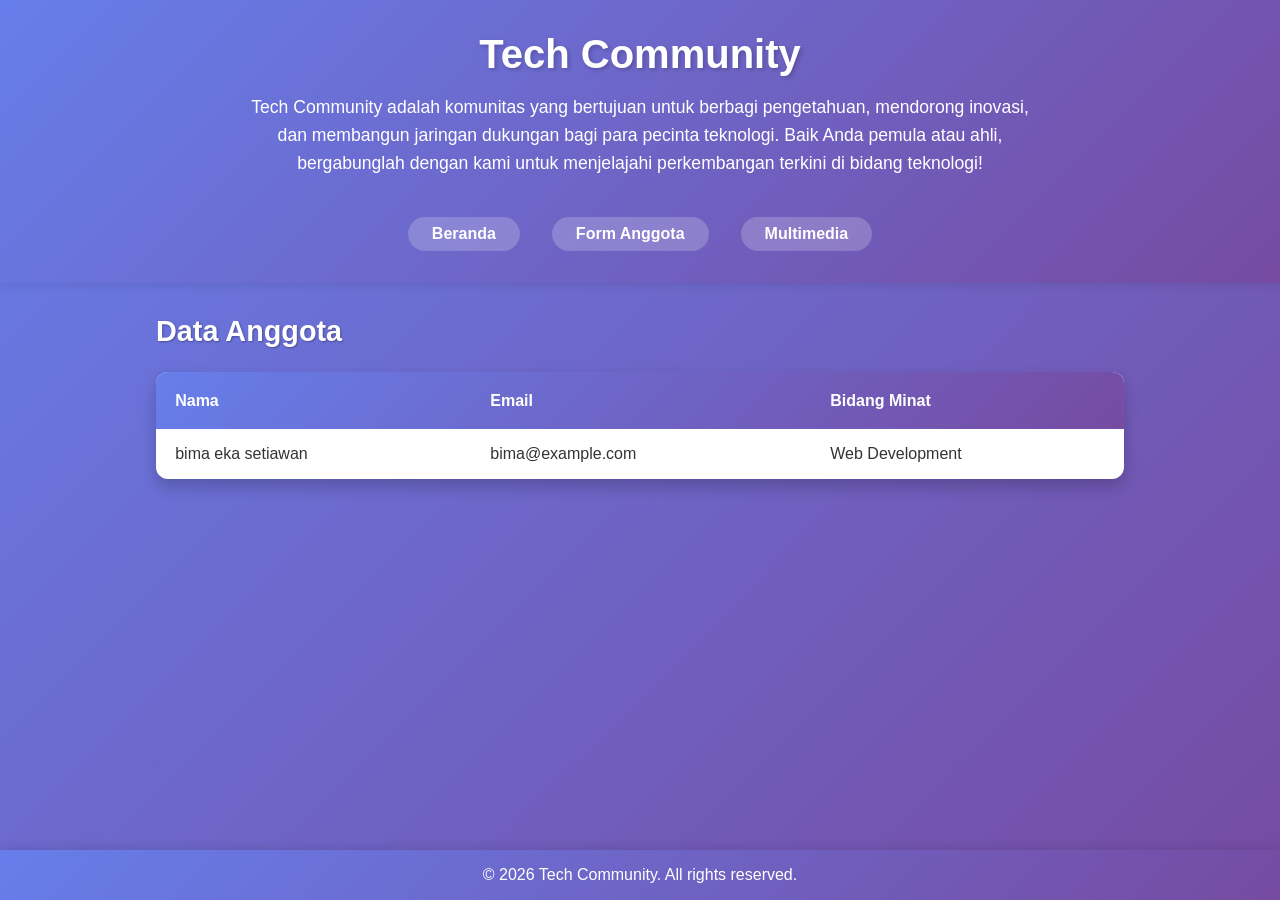
<file: index.html>
<!DOCTYPE html>
<html lang="en">
<head>
    <meta charset="UTF-8">
    <meta name="viewport" content="width=device-width, initial-scale=1.0">
    <title>Tech Community</title>
    <link rel="stylesheet" href="./style.css">
</head>
<body>
    <header>
        <h1>Tech Community</h1>
        <p>Tech Community adalah komunitas yang bertujuan untuk berbagi pengetahuan, mendorong inovasi, dan membangun jaringan dukungan bagi para pecinta teknologi. Baik Anda pemula atau ahli, bergabunglah dengan kami untuk menjelajahi perkembangan terkini di bidang teknologi!</p>
        <nav>
            <a href="./index.html">Beranda</a>
            <a href="./form.html">Form Anggota</a>
            <a href="./gallery.html">Multimedia</a>
        </nav>
    </header>
    <main>
        <h2>Data Anggota</h2>
    <table>
        <thead>
            <tr>
                <th>Nama</th>
                <th>Email</th>
                <th>Bidang Minat</th>
            </tr>
        </thead>
        <tbody id="member-table">
        </tbody>
    </table>
    </main>
    <footer>
        <p>&copy; 2026 Tech Community. All rights reserved.</p>
    </footer>
    <script src="./script.js"></script>
</body>
</html>
</file>
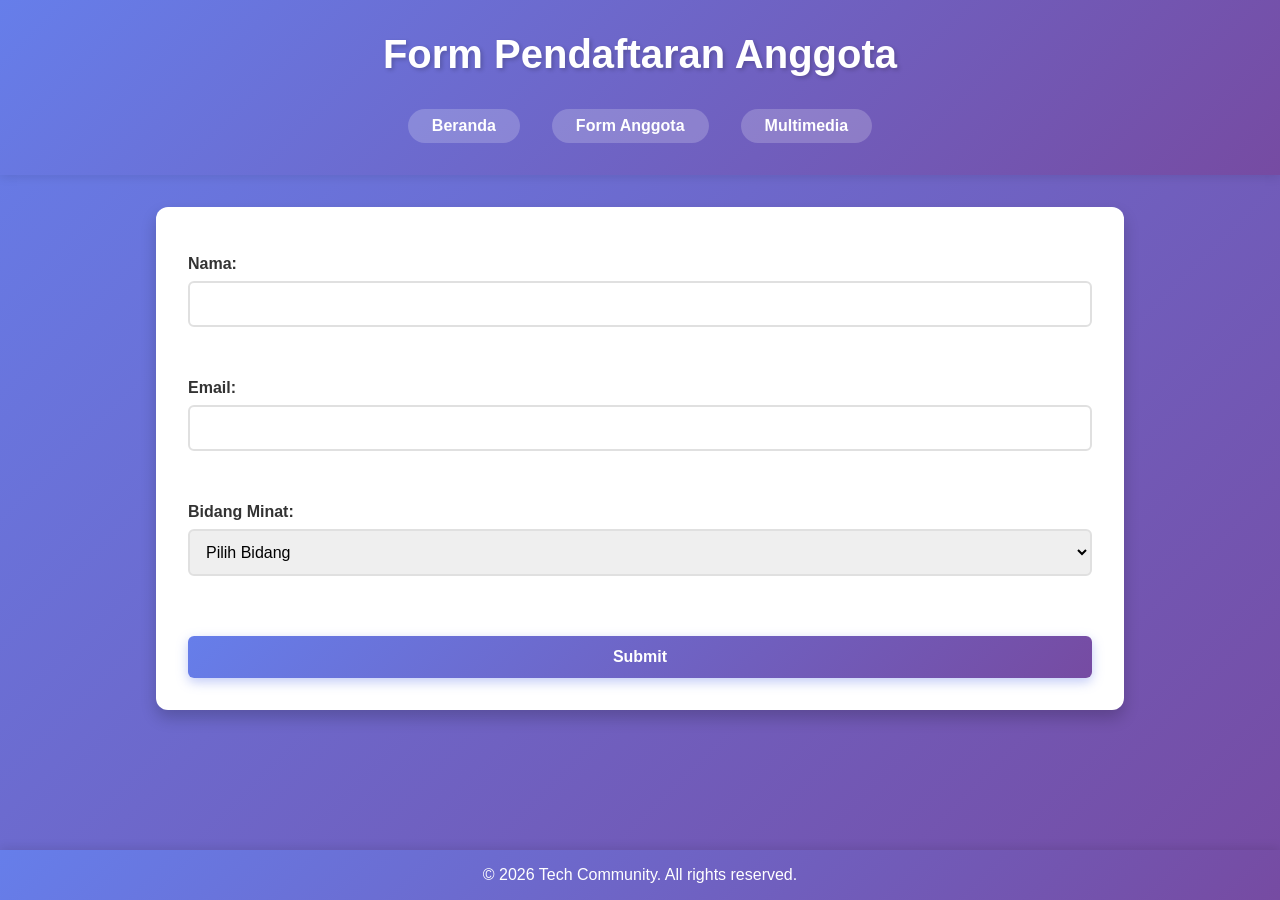
<file: form.html>
<!DOCTYPE html>
<html lang="en">
<head>
    <meta charset="UTF-8">
    <meta name="viewport" content="width=device-width, initial-scale=1.0">
    <title>Form Anggota</title>
    <link rel="stylesheet" href="./style.css">
</head>
<body>
    <header>
        <h1>Form Pendaftaran Anggota</h1>
        <nav>
            <a href="./index.html">Beranda</a>
            <a href="./form.html">Form Anggota</a>
            <a href="./gallery.html">Multimedia</a>
        </nav>
    </header>
    <main>
        <form id="member-form">
        <label for="name">Nama:</label>
        <input type="text" id="name" required><br><br>
        
        <label for="email">Email:</label>
        <input type="email" id="email" required><br><br>
        
        <label for="interest">Bidang Minat:</label>
        <select id="interest" required>
            <option value="">Pilih Bidang</option>
            <option value="Web Development">Web Development</option>
            <option value="AI">AI</option>
            <option value="Data Science">Data Science</option>
            <option value="Cybersecurity">Cybersecurity</option>
        </select><br><br>
        
        <button type="submit">Submit</button>
        </form>
        <div id="result"></div>
    </main>
    <footer>
        <p>&copy; 2026 Tech Community. All rights reserved.</p>
    </footer>
    <script src="./script.js"></script>
</body>
</html>
</file>
<file: style.css>
* {
    margin: 0;
    padding: 0;
    box-sizing: border-box;
}

body {
    font-family: 'Segoe UI', Tahoma, Geneva, Verdana, sans-serif;
    background: linear-gradient(135deg, #667eea 0%, #764ba2 100%);
    color: #333;
    min-height: 100vh;
    padding-bottom: 100px;
}

header {
    background: linear-gradient(135deg, #667eea 0%, #764ba2 100%);
    color: white;
    padding: 2rem 1rem;
    text-align: center;
    box-shadow: 0 2px 10px rgba(0, 0, 0, 0.1);
}

header h1 {
    font-size: 2.5rem;
    margin-bottom: 1rem;
    text-shadow: 2px 2px 4px rgba(0, 0, 0, 0.2);
}

header p {
    font-size: 1.1rem;
    margin-bottom: 1.5rem;
    max-width: 800px;
    margin-left: auto;
    margin-right: auto;
    line-height: 1.6;
}

nav {
    display: flex;
    justify-content: center;
    gap: 2rem;
    flex-wrap: wrap;
}

nav a {
    color: white;
    text-decoration: none;
    font-weight: 600;
    padding: 0.5rem 1.5rem;
    border-radius: 25px;
    background-color: rgba(255, 255, 255, 0.2);
    transition: all 0.3s ease;
    font-size: 1rem;
}

nav a:hover {
    background-color: rgba(255, 255, 255, 0.4);
    transform: translateY(-2px);
    box-shadow: 0 4px 8px rgba(0, 0, 0, 0.2);
}

main {
    max-width: 1000px;
    margin: 2rem auto;
    padding: 0 1rem;
}

h2 {
    color: white;
    margin-top: 2rem;
    margin-bottom: 1.5rem;
    font-size: 1.8rem;
    text-shadow: 1px 1px 2px rgba(0, 0, 0, 0.3);
}

/* Form Styles */
form {
    background: white;
    padding: 2rem;
    border-radius: 12px;
    box-shadow: 0 8px 16px rgba(0, 0, 0, 0.2);
    display: flex;
    flex-direction: column;
}

label {
    margin-top: 1rem;
    font-weight: 600;
    color: #333;
    font-size: 1rem;
}

input, select {
    padding: 0.75rem;
    margin-top: 0.5rem;
    border: 2px solid #e0e0e0;
    border-radius: 6px;
    font-size: 1rem;
    transition: all 0.3s ease;
    font-family: inherit;
}

input:focus, select:focus {
    outline: none;
    border-color: #667eea;
    box-shadow: 0 0 8px rgba(102, 126, 234, 0.3);
    background-color: #f8f9ff;
}

button {
    margin-top: 1.5rem;
    padding: 0.75rem 2rem;
    background: linear-gradient(135deg, #667eea 0%, #764ba2 100%);
    color: white;
    border: none;
    border-radius: 6px;
    cursor: pointer;
    font-size: 1rem;
    font-weight: 600;
    transition: all 0.3s ease;
    box-shadow: 0 4px 12px rgba(102, 126, 234, 0.4);
}

button:hover {
    transform: translateY(-2px);
    box-shadow: 0 6px 16px rgba(102, 126, 234, 0.6);
}

button:active {
    transform: translateY(0);
}

/* Table Styles */
table {
    width: 100%;
    border-collapse: collapse;
    background: white;
    border-radius: 12px;
    overflow: hidden;
    box-shadow: 0 8px 16px rgba(0, 0, 0, 0.2);
    margin-bottom: 2rem;
}

table thead {
    background: linear-gradient(135deg, #667eea 0%, #764ba2 100%);
    color: white;
}

table th {
    padding: 1.2rem;
    text-align: left;
    font-weight: 600;
    font-size: 1rem;
}

table td {
    padding: 1rem 1.2rem;
    border-bottom: 1px solid #e0e0e0;
}

table tbody tr {
    transition: all 0.3s ease;
}

table tbody tr:hover {
    background-color: #f8f9ff;
}

table tbody tr:last-child td {
    border-bottom: none;
}

/* Result/Message Styles */
#result, #message {
    margin-top: 1.5rem;
    padding: 1rem;
    background-color: #d4edda;
    color: #155724;
    border: 2px solid #c3e6cb;
    border-radius: 6px;
    font-weight: 500;
    display: none;
}

#result:not(:empty), #message:not(:empty) {
    display: block;
}

/* Multimedia Gallery Styles */
.gallery-section {
    background: white;
    padding: 2rem;
    border-radius: 12px;
    box-shadow: 0 8px 16px rgba(0, 0, 0, 0.2);
    margin-bottom: 2rem;
}

img {
    max-width: 100%;
    height: auto;
    border-radius: 8px;
    margin: 1rem 0;
    box-shadow: 0 4px 12px rgba(0, 0, 0, 0.15);
    transition: all 0.3s ease;
}

img:hover {
    transform: scale(1.05);
    box-shadow: 0 6px 16px rgba(0, 0, 0, 0.25);
}

iframe {
    width: 100%;
    max-width: 560px;
    height: 315px;
    border: none;
    border-radius: 8px;
    box-shadow: 0 4px 12px rgba(0, 0, 0, 0.15);
    margin: 1rem 0;
}

audio {
    width: 100%;
    max-width: 500px;
    margin: 1rem 0;
    display: block;
}

/* Link Styles */
a {
    color: white;
    text-decoration: none;
    font-weight: 600;
    padding: 0.5rem 1rem;
    display: inline-block;
    border-radius: 6px;
    background-color: rgba(255, 255, 255, 0.2);
    transition: all 0.3s ease;
    margin-top: 1rem;
}

a:hover {
    background-color: rgba(255, 255, 255, 0.4);
    transform: translateX(5px);
}

/* Footer */
footer {
    position: fixed;
    bottom: 0;
    width: 100%;
    background: linear-gradient(135deg, #667eea 0%, #764ba2 100%);
    color: white;
    text-align: center;
    padding: 1rem;
    box-shadow: 0 -2px 10px rgba(0, 0, 0, 0.1);
}

footer p {
    margin: 0;
    font-weight: 500;
}

/* Responsive Design */
@media (max-width: 768px) {
    header h1 {
        font-size: 1.8rem;
    }

    nav {
        gap: 1rem;
    }

    nav a {
        padding: 0.4rem 1rem;
        font-size: 0.9rem;
    }

    main {
        margin: 1rem auto;
    }

    form {
        padding: 1.5rem;
    }

    table th, table td {
        padding: 0.8rem;
        font-size: 0.9rem;
    }

    iframe {
        max-width: 100%;
        height: auto;
        aspect-ratio: 16 / 9;
    }
}

@media (max-width: 480px) {
    header h1 {
        font-size: 1.5rem;
    }

    header p {
        font-size: 0.95rem;
    }

    nav {
        gap: 0.5rem;
        flex-direction: column;
    }

    nav a {
        width: 100%;
        text-align: center;
    }

    h2 {
        font-size: 1.3rem;
    }

    form {
        padding: 1rem;
    }

    button {
        padding: 0.6rem 1.5rem;
        font-size: 0.95rem;
    }

    table {
        font-size: 0.85rem;
    }

    table th, table td {
        padding: 0.6rem;
    }
}
</file>
